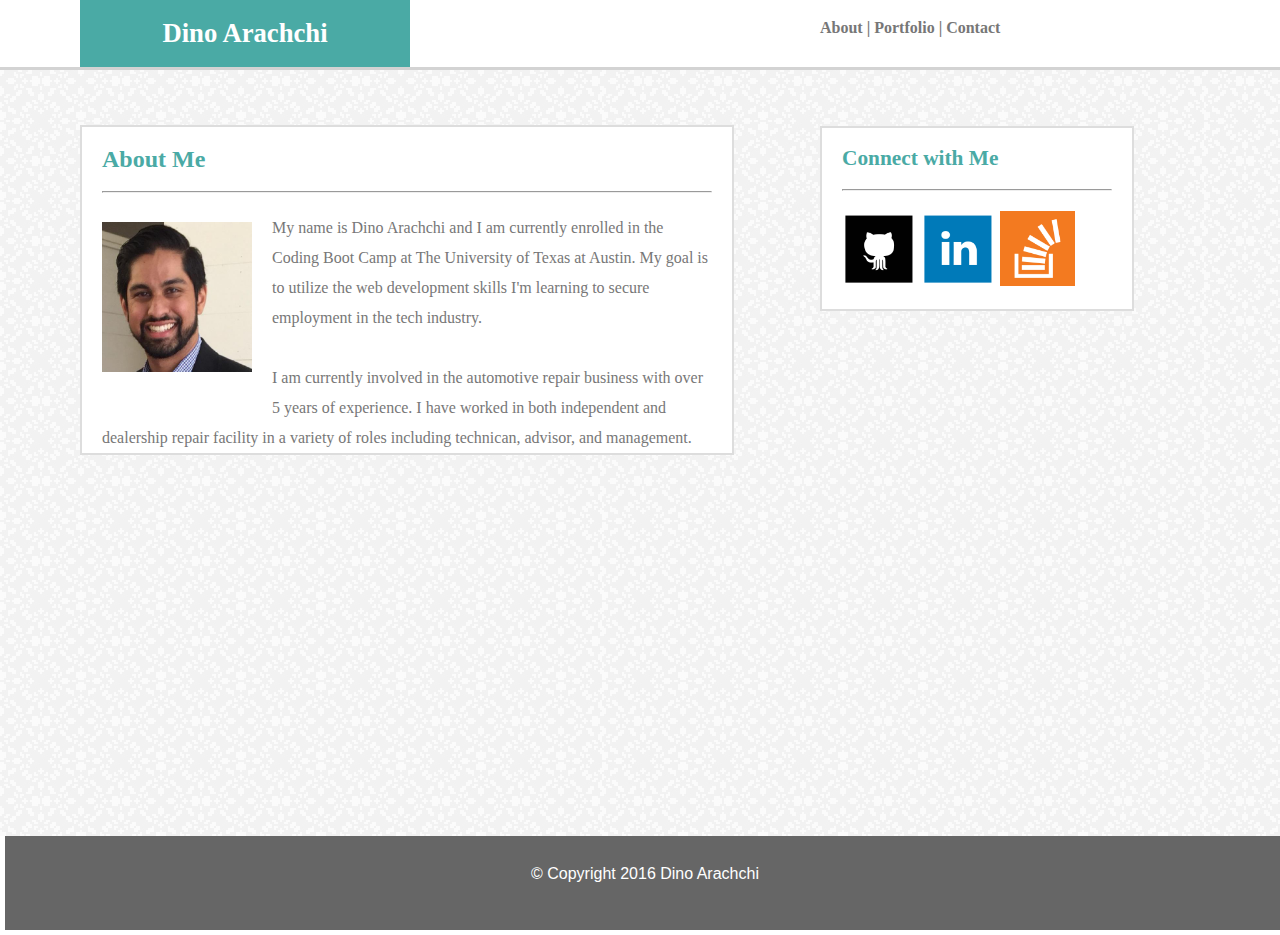
<file: index.html>
<!DOCTYPE html>
<html>
	<head>
		<title>About Dino</title>
		<link rel="stylesheet" href="assets/css/reset.css">
		<link rel="stylesheet" href="assets/css/style.css">
		<meta name="viewport" content="initial-scale=1">
	</head>

	<body>
	<div class="wrapper">
		<header>
			<h1>
				Dino Arachchi
			</h1>
			
		<nav>
			<a href="index.html">About |</a>
			<a href="portfolio.html">Portfolio |</a>
			<a href="contact.html">Contact</a>
		</nav>
		</header>
		
		<section class="content mainborder">
			<h2>
				About Me
			</h2>
			<hr class="main">

			<div class="profile">
				<img class="profileimage" src="assets/images/Profile.jpg" height="150" width="150" alt="Profile Picture">
			</div>

			<p>
				My name is Dino Arachchi and I am currently enrolled in the Coding Boot Camp at The University of Texas at Austin. My goal is to utilize the web development skills I'm learning to secure employment in the tech industry.<br><br>

				I am currently involved in the automotive repair business with over 5 years of experience. I have worked in both independent and dealership repair facility in a variety of roles including technican, advisor, and management. 
			</p>
		</section>

		<section class="connect mainborder">
			<h3>
				Connect with Me
			</h3>

			<hr class="sidebar">
			<a href="https://github.com/DArachchi"><img src="assets/images/GitHub.png" width="75" height="75" alt="GitHub Link"></a>
			<a href="https://www.linkedin.com/in/dino-arachchi-8940a512a"><img src="assets/images/LinkedIn.png" width="75" height="75" alt="LinkedIn Link"></a>
			<a href="http://stackoverflow.com/users/6906262/darachchi"><img src="assets/images/StackOverflow.png" width="75" height="75" alt="StackOverflow Link"></a>
		</section>

		<div class="push">
		</div>

	</div>

	<footer>
		&copy; Copyright 2016 Dino Arachchi
	</footer>
	</body>
</html>
</file>
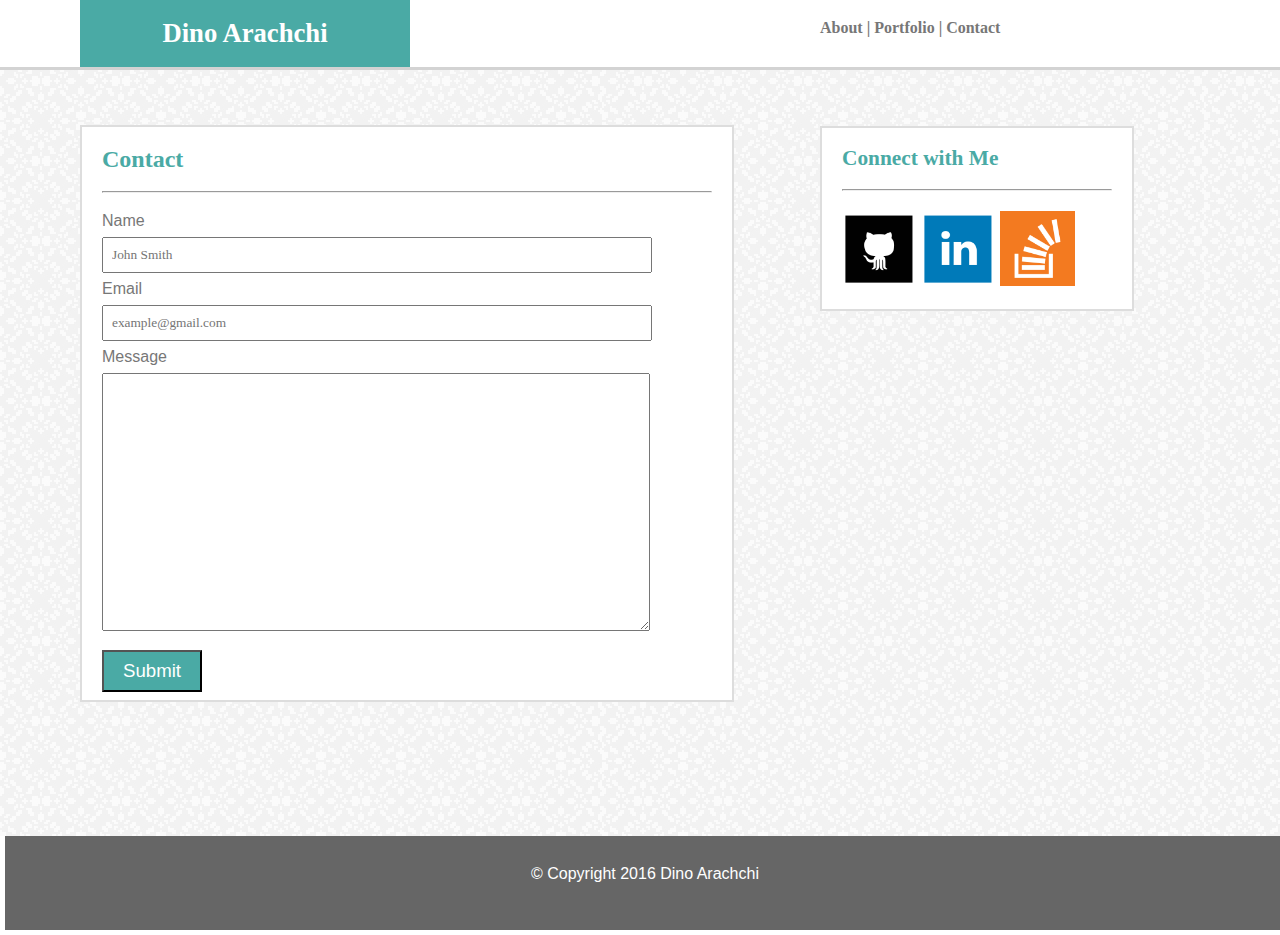
<file: contact.html>
<!DOCTYPE html>
<html>
	<head>
		<title>Contact Dino</title>
		<link rel="stylesheet" href="assets/css/reset.css">
		<link rel="stylesheet" href="assets/css/style.css">
		<meta name="viewport" content="initial-scale=1">
	</head>

	<body>
	<div class="wrapper">
		<header>
			<h1>
				Dino Arachchi
			</h1>
			
			<nav>
				<a href="index.html">About |</a>
				<a href="portfolio.html">Portfolio |</a>
				<a href="contact.html">Contact</a>
			</nav>
		</header>
		
		<section class="content mainborder">
			<h2>
				Contact
			</h2>
			<hr class="main">

			<form class="contact">
				Name<br>
				<input type="text" name="name" placeholder="John Smith"><br>
				Email<br>
				<input type="text" name="email" placeholder="example@gmail.com"><br>
				Message<br>
				<textarea name="message" rows="15"></textarea><br>
				<input type="submit" value="Submit" id="submit"><br>
			</form>
		</section>
		
		<section class="connect mainborder">
			<h3>
				Connect with Me
			</h3>

			<hr class="sidebar">
			<a href="https://github.com/DArachchi"><img src="assets/images/GitHub.png" width="75" height="75" alt="GitHub Link"></a>
			<a href="https://www.linkedin.com/in/dino-arachchi-8940a512a"><img src="assets/images/LinkedIn.png" width="75" height="75" alt="LinkedIn Link"></a>
			<a href="http://stackoverflow.com/users/6906262/darachchi"><img src="assets/images/StackOverflow.png" width="75" height="75" alt="StackOverflow Link"></a>
		</section>

		<div class="push">
		</div>

	</div>
	
	<footer>
		&copy; Copyright 2016 Dino Arachchi
	</footer>
	</body>
</html>
</file>
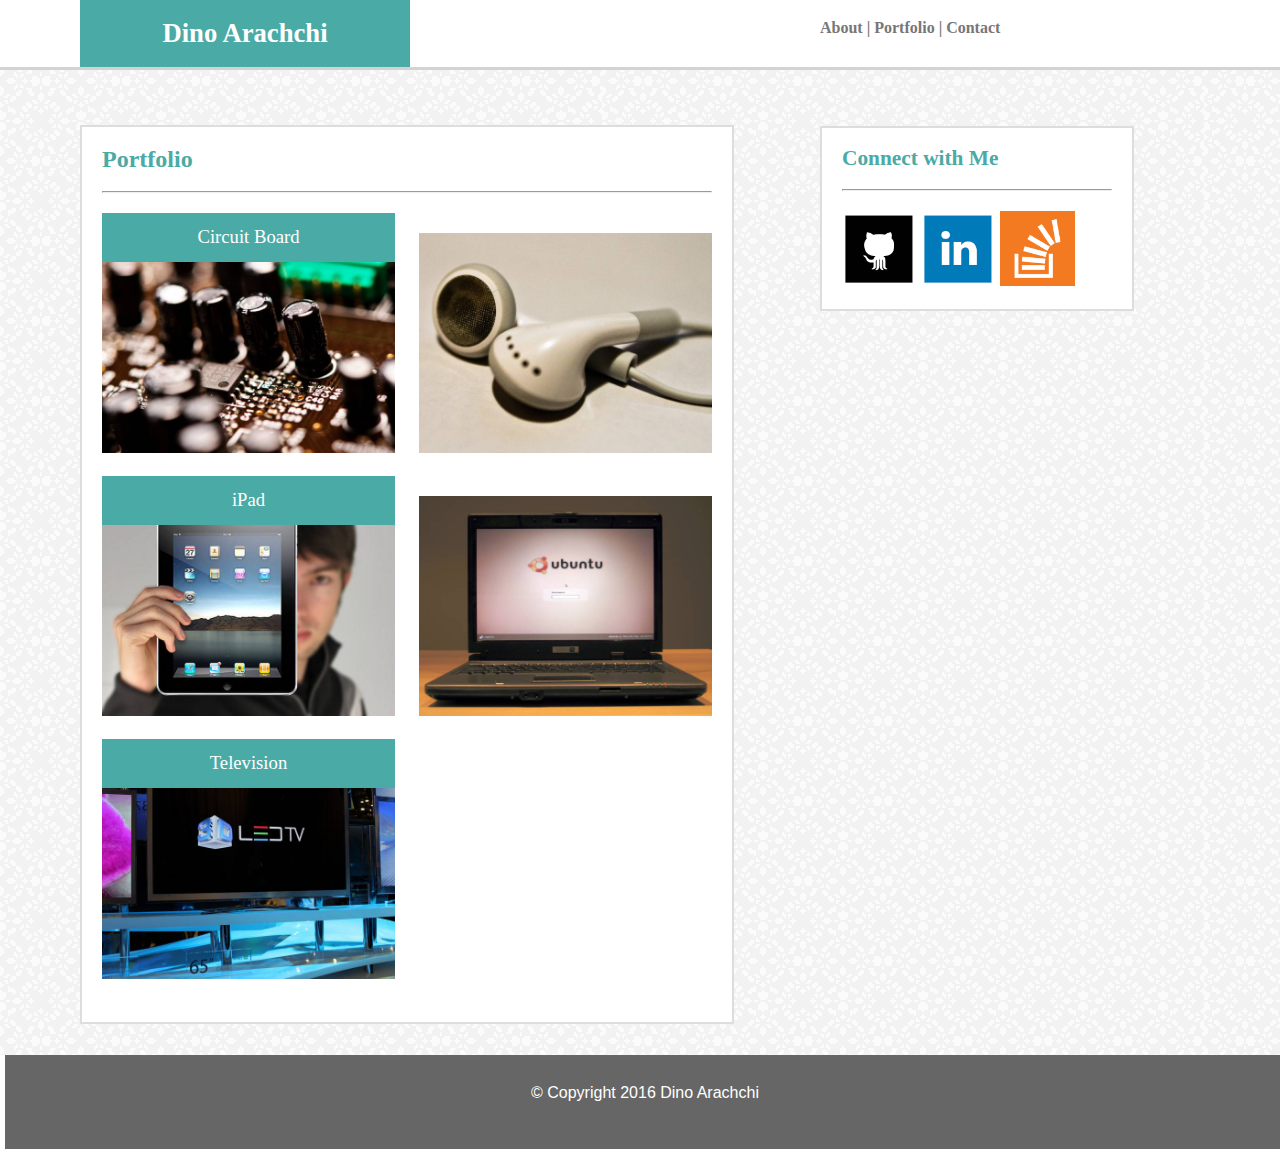
<file: portfolio.html>
<!DOCTYPE html>
<html>
	<head>
		<title>Dino's Portfolio</title>
		<link rel="stylesheet" href="assets/css/reset.css">
		<link rel="stylesheet" href="assets/css/style.css">
		<meta name="viewport" content="initial-scale=1">
	</head>

	<body>
	<div class="wrapper">
		<header>
			<h1>
				Dino Arachchi
			</h1>
			
		<nav>
			<a href="index.html">About |</a>
			<a href="portfolio.html">Portfolio |</a>
			<a href="contact.html">Contact</a>
		</nav>
		</header>

		<section class="content mainborder">
			<h2>
				Portfolio
			</h2>
			<hr class="main">

			<section class="portfolio">
				<div class="projecttitle">
					Circuit Board
				</div>
				<a href="http://www.google.com"><img class="projectimage" src="assets/images/CircuitBoard.jpg" alt="CircuitBoard"></a>

				<div class="projecttitle">
					Headphones
				</div>
				<a href="http://www.google.com"><img class="projectimage" src="assets/images/Headphones.jpg" alt="Headphones"></a>

				<div class="projecttitle">
					iPad
				</div>
				<a href="http://www.google.com"><img class="projectimage" src="assets/images/iPad.jpg" alt="iPad"></a>
		
				<div class="projecttitle">
					Laptop
				</div>
				<a href="http://www.google.com"><img class="projectimage" src="assets/images/Laptop.jpg" alt="Laptop"></a>
				
				<div class="projecttitle">
					Television
				</div>
				<a href="http://www.google.com"><img src="assets/images/Television.jpg" class="projectimage" alt="Television"></a>

			</section>
		</section>

		<section class="connect mainborder">
			<h3>
				Connect with Me
			</h3>

			<hr class="sidebar">
			<a href="https://github.com/DArachchi"><img src="assets/images/GitHub.png" width="75" height="75" alt="GitHub Link"></a>
			<a href="https://www.linkedin.com/in/dino-arachchi-8940a512a"><img src="assets/images/LinkedIn.png" width="75" height="75" alt="LinkedIn Link"></a>
			<a href="http://stackoverflow.com/users/6906262/darachchi"><img src="assets/images/StackOverflow.png" width="75" height="75" alt="StackOverflow Link"></a>
		</section>

		<div class="push">
		</div>
		
	</div>
	
	<footer>
		&copy; Copyright 2016 Dino Arachchi
	</footer>
	</body>
</html>
</file>
<file: assets/css/style.css>
* {
	margin: 0;
}

a:link {
	color: #777777;
    text-decoration: none;
}

a:visited {
	color: #777777;
    text-decoration: none;
}

body {
	background-image: url("../images/Background.jpg");
	height:100%;
}

.connect {
	background-color: #ffffff;
	left: 820px;
	margin: 26px 0px;
	padding: 20px;
	position: fixed;
	top: 100px;
	width: 270px;
}

.contact {
	background-color: #ffffff;
	color: #777777;
	font-family: 'Arial', 'Helvetica Neue', Helvetica, sans-serif;
	font-size: 12pt;
	padding-left: 20px;
	padding-right: 100px;
	z-index: 0;
}

.content {
	background-color: #ffffff;
	left: 80px;
	margin-bottom: 20px;
	position: relative;
	top: 125px;
	width: 650px;
	z-index: 0;
}

footer {
	background-color: #666666;
	border-width: 5px;
	border-style: solid;
	border-top: #4aaaa5;
	bottom: 0;
	clear: both;
	color: #ffffff;
	font-family: 'Arial', 'Helvetica Neue', Helvetica, sans-serif;
	height: 4em;
	left: 0;
 	margin-top: -60px;
 	padding-top: 30px;
	position: relative;
	text-align: center;
	width: 100%;
}

h1 {
	background-color: #4aaaa5;
	color: #ffffff;
	font-family: 'Georgia', Times, 'Times New Roman', serif;
	font-size: 20pt;
	font-weight: bold;
	left: 80px;
	padding: 20px;
	position: relative;
	text-align: center;
	width: 290px;
}

h2 {
	background-color: #ffffff;
	color: #4aaaa5;
	font-family: 'Georgia', Times, 'Times New Roman', serif;
	font-size: 18pt;
	font-weight: bold;
	padding: 20px 20px 0px 20px;
}

h3 {
	background-color: #ffffff;
	color: #4aaaa5;
	font-family: 'Georgia', Times, 'Times New Roman', serif;
	font-size: 16pt;
	font-weight: bold;
}

header {
	background-color: #ffffff;
	border-bottom: #d3d3d3;
	border-style: solid;
	left: 0px;
	position: fixed;
	top: 0px;
	width: 100%;
	z-index: 10;
}

hr.main {
	background-color: #ffffff;
	margin: 20px;
}

hr.sidebar {
	background-color: #ffffff;
	margin: 20px 0px;	
}
html {
	height:100%;
}

input {
	color: #777777;
	font-family: 'Georgia', Times, 'Times New Roman', serif;
	margin: 8px 0px;
	padding: 8px;
	width: 100%;
}

.mainborder {
	border: 2px solid #dddddd;
}

nav {
	color: #777777;
	font-family: 'Georgia', Times, 'Times New Roman', serif;
	font-weight: bold;
	left: 820px;
	position: absolute;
	top: 20px;
	width: 300px;
}

p {
	color: #777777;
	font-family: 'Georgia', Times, 'Times New Roman', serif;
	line-height: 30px;
	padding: 0px 20px;
}

.portfolio {
	margin: 20px 0px 20px 20px;
}

.profile {
	float: left;
	padding: 9px 20px 20px 20px;
}

.profileimage {
	
}

.projectimage {
	height: 220px;
	margin: 20px 20px 20px 0px;
	position: relative;
	width: 293px;
}

.projecttitle {
	background-color: #4aaaa5;
	color: #ffffff;
	font-family: 'Georgia', Times, 'Times New Roman', serif;
	font-size: 14pt;
	padding: 15px 0px;
	position: absolute;
	text-align: center;
	width: 293px;
	z-index: 2;
}

.push {
	height: 200px;
}

#submit {
	background-color: #4aaaa5;
	color: #ffffff;
	font-family: 'Arial', 'Helvetica Neue', Helvetica, sans-serif;
	font-size: 14pt;
	text-align: center;
	width: 100px;
}

textarea {
	color: #777777;
	font-family: 'Georgia', Times, 'Times New Roman', serif;
	margin: 8px 0px;
	padding: 8px;
	width: 100%;
}

.wrapper {
	height: auto !important;
	height: 100%;
	margin: 0 auto -4em;
	min-height: 100%;

}

@media screen and (max-width: 980px) and (min-width: 769px) {

	.connect {
		left: 570px;
		margin: 180px 0px 0px 20px;
		top: -55px;
		width: 250px;
	}

	.content {
		width: 460px;
	}

	nav {
		left: 620px;
	}

	.profileimage {
		height: 420px;
		width: 420px;
	}

	.projectimage {
		height: 315px;
		margin: 20px 20px 20px 0px;
		position: relative;
		width: 420px;
	}

	.projecttitle {
		width: 420px;
	}	

}

@media screen and (max-width: 768px) and (min-width: 641px) {

	.connect {
		margin: 180px 0px 0px 20px;
		position: static;
		width: 658px;
	}

	.contact {
		padding-right: 40px;
		position: relative;
	}

	.content {
		left: 20px;
		margin-bottom: 0px;
		width: 698px;
	}

	h1 {
		left: 20px;
		padding: 20px 0px;
	}

	nav {
		border-bottom: #d3d3d3;
		left: 500px;
	}

	.profileimage {
		height: 200px;
		width: 200px;
	}

	.projectimage {
		margin: 20px 20px 20px 0px;
		position: relative;
	}

}

@media screen and (max-width: 640px) {

	.connect {
		margin: 180px 0px 0px 20px;
		position: static;
		width: 530px;
	}

	.contact {
		padding-right: 40px;
		position: relative;
	}

	.content {
		left: 20px;
		margin-bottom: 0px;
		width: 570px;
	}

	h1 {
		left: 0px;
		padding: 20px 0px;
		width: 640px;
	}

	header {
		position: static;
	}

	nav {
		background-color: white;
		left: 0px;
		padding: 15px 0px;
		text-align: center;
		top: 67px;
		width: 640px;
	}

	.profileimage {
		height: 500px;
		width: 530px;
	}

	.projectimage {
		height: 398px;
		width: 530px;
	}

	.projecttitle {
		width: 530px;
	}
}
</file>
